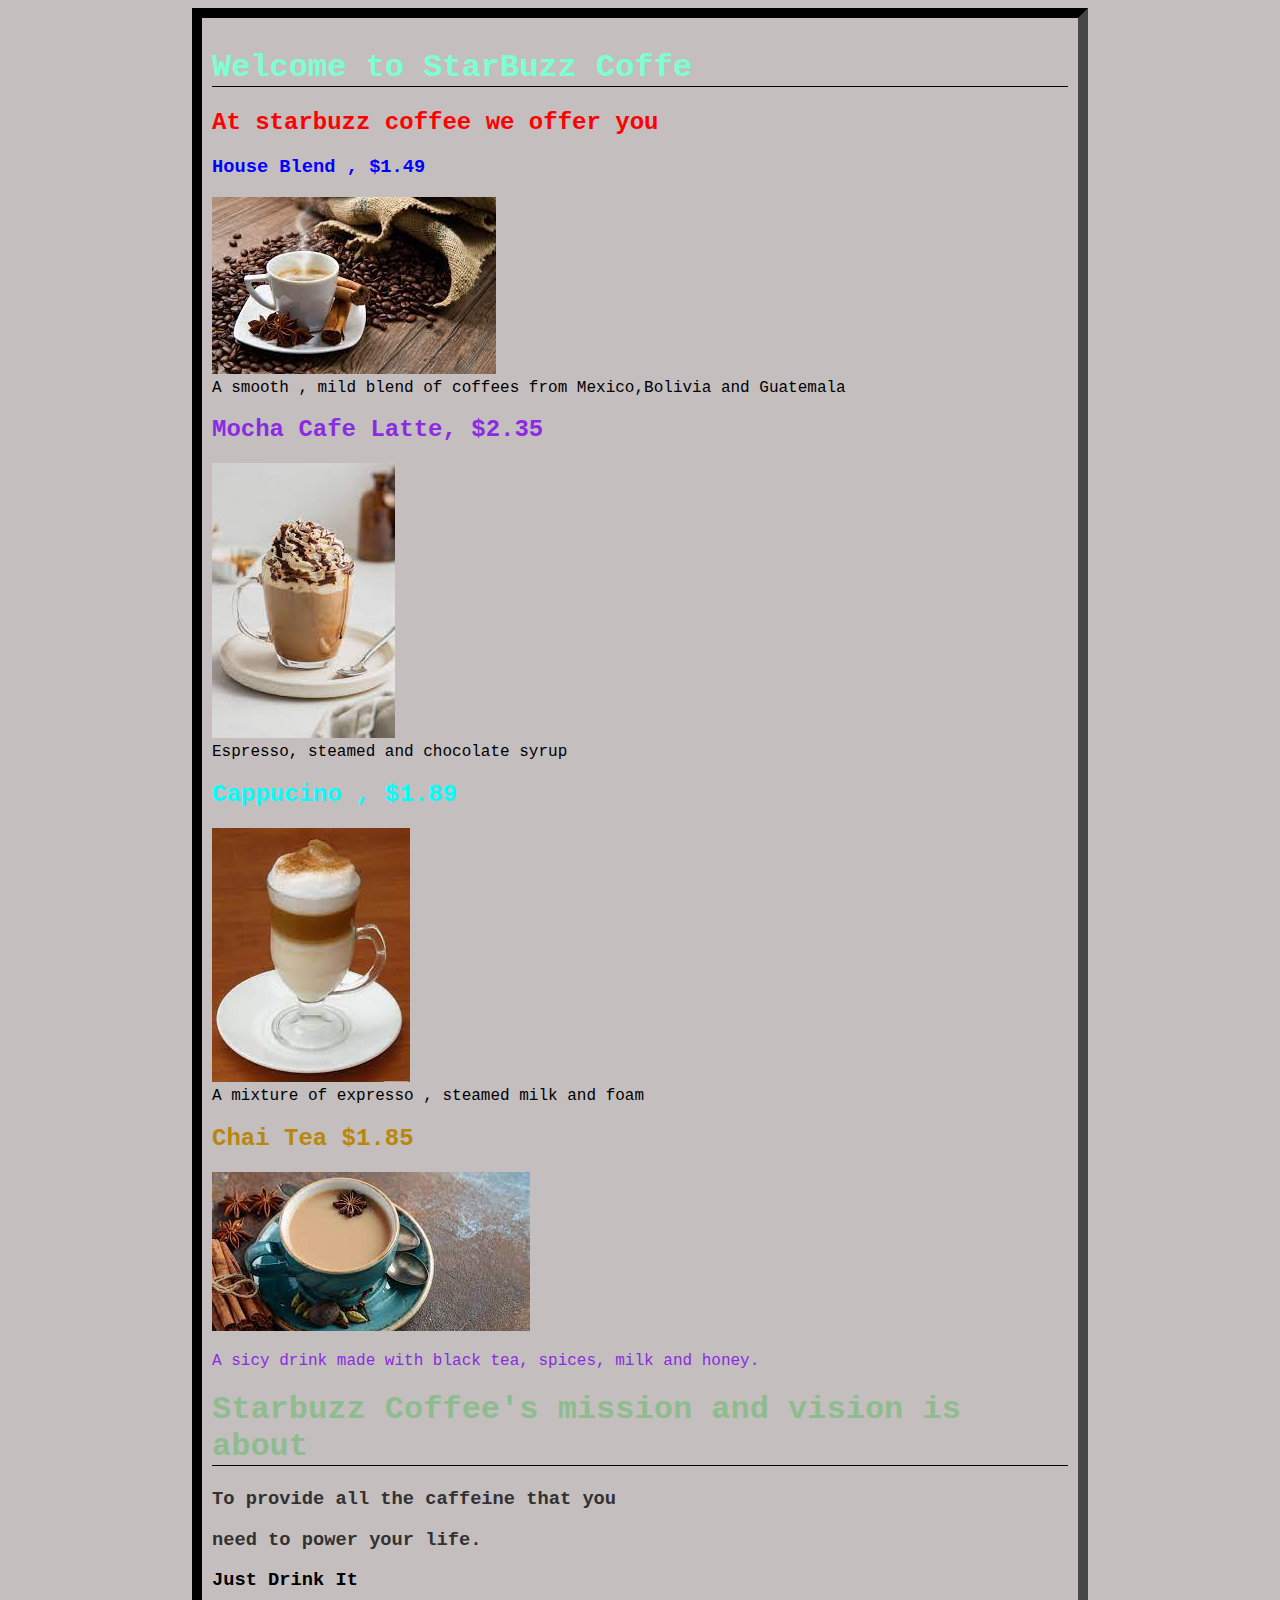
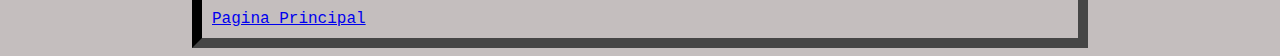
<file: bebidas.html>
<!DOCTYPE html>
<html lang="en">
<head>
    <meta charset="UTF-8">
    <meta name="viewport" content="width=device-width, initial-scale=1.0">
    <title>Starbuzz Coffe </title>
</head>
<body>
    
</body>
</html>
<html>
    <head>
    
        <meta charset="Utf-8"/>
       <title> salon de programadores</title>
       <link type="text/css" rel="stylesheet" href="Clases.css">

    </head>
    
    <body>
    <h1 style="color:aquamarine">Welcome to StarBuzz Coffe</h1>

    <title>StarBuzz Coffe</title>
    <body>
        <h2 style="color:red;">At starbuzz coffee we offer you</h2>
    <h3 style = color:blue;>House Blend , $1.49</h3> <img src="Imagenes/cafe 1.jpg">
       <br> A smooth , mild  blend of coffees from Mexico,Bolivia and Guatemala
    
        <h2 style = color:blueviolet;>Mocha Cafe Latte, $2.35 </h2> <img src="Imagenes/mocha.jpg">
        <br> Espresso, steamed and chocolate syrup
    
   </colgroup> <h2 style=" color:cyan;">Cappucino , $1.89</h2><img src="Imagenes/capuccino.jpg">
      <br style = color:bisque;>  A mixture of expresso , steamed milk and foam 
    
    <h2 style="color:darkgoldenrod;">Chai Tea $1.85</h2> <img src="Imagenes/tea.jpg">
    <p class="mi clase"></p>
         <p style=" color:blueviolet;">A sicy drink made with black tea, spices, milk and honey.</p>
        
   <p class="starbuzz"></p>
        <h1 style="color:darkseagreen;">Starbuzz Coffee's mission and vision is about</h1>
        <h3 style="color:rgb(50, 49, 50);"> To provide all the caffeine that you <br></h3>
        <h3 style="color:rgb(50, 49, 50);">need to power your life.<br></h3>

        <h3>Just Drink It</h3>
           <a href="cafeteria.html">Pagina Principal</a>
        </head>
</body>
</html>
</file>
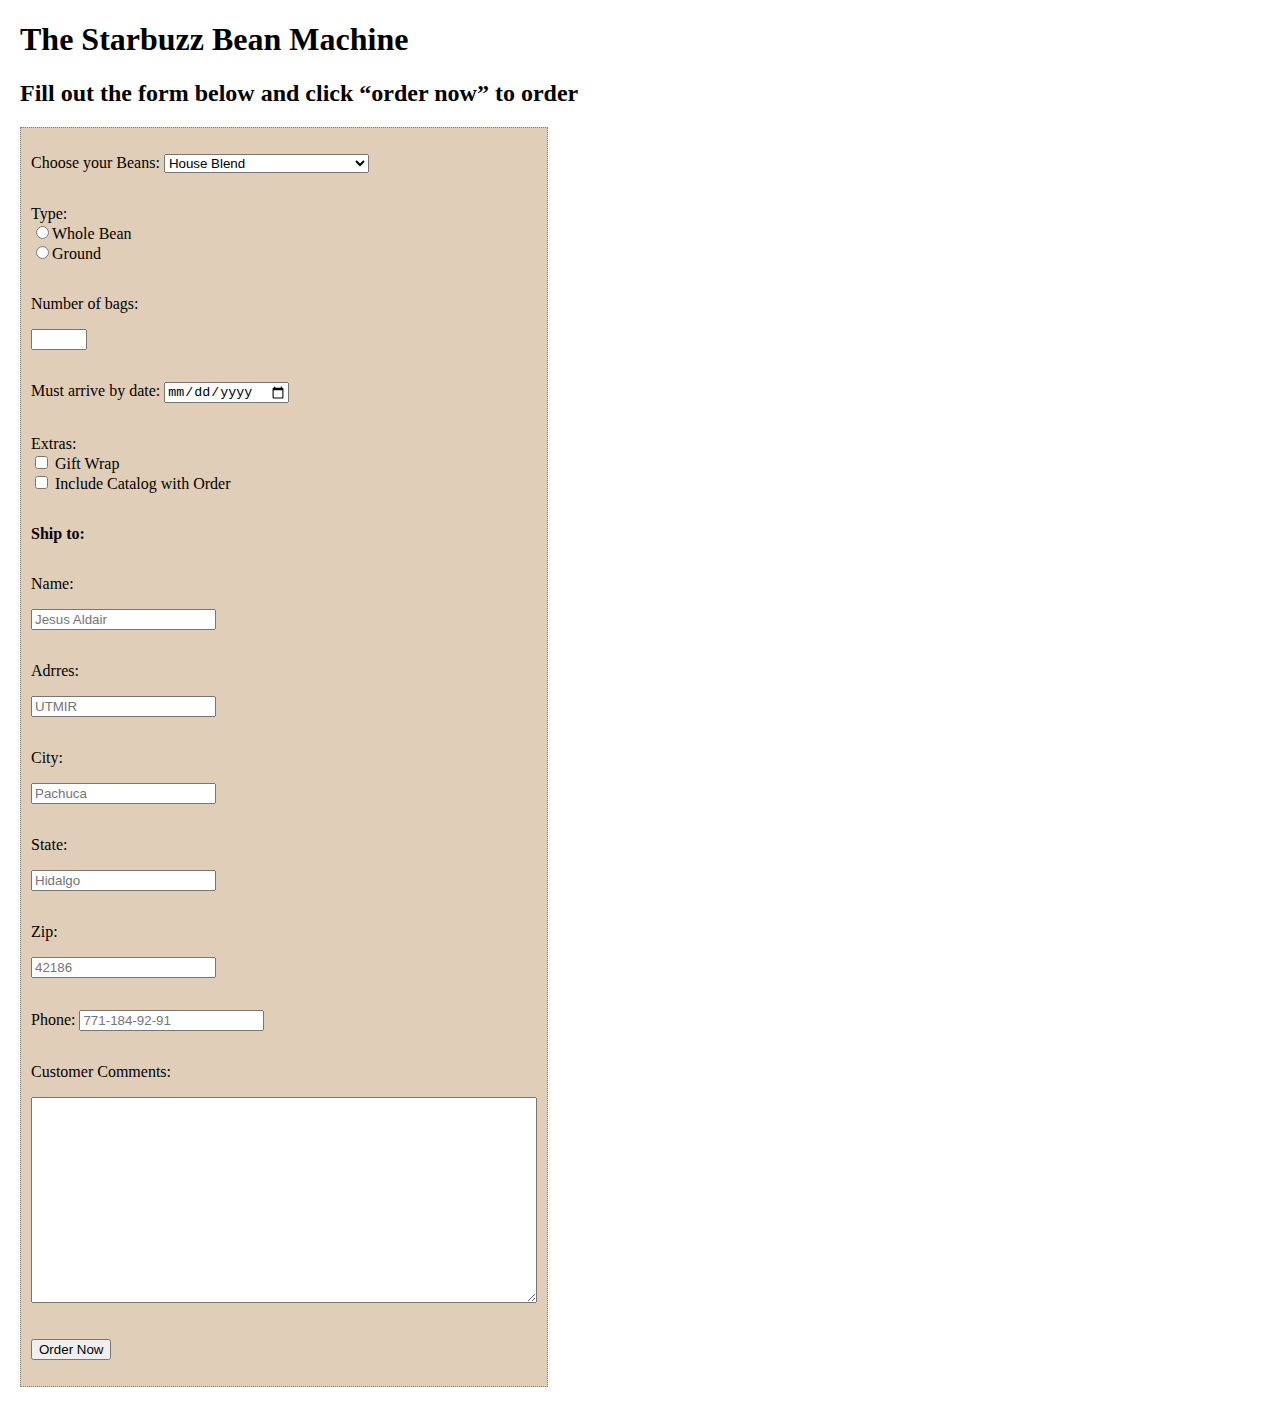
<file: formulario.html>
<!DOCTYPE html>
<html>
    <head>
        <meta charset="UTF-8"/>
        <link rel="stylesheet" href="Stillos.css">
        <title> The Starbuzz Bean Machine</title>
    </head>
    <body>
        <h1>The Starbuzz Bean Machine</h1>
        <h2>Fill out the form below and click <q>order now</q> to order</h2>
        <form action="https://starbuzzcoffe.com/proceessorder.php" method="post">
      <div class="tableRow">
        
   
</html>
<p> 
    Choose your Beans:
    <select name="beans">
        <option value="House Blend"> House Blend</option>
        <option value="Bolivia">Shade Grown Bolivia Supremo</option>
        <option value="Guatemala"> Organic Guatemala</option>
        <option value="Kenya">Kenya</option>
    </select>
</p>
        </div>
        <div class="tableRow"> 
<p>
    Type: <br>
    <input type="radio" name="beantype" value="Whole">Whole Bean <br>
    <input type="radio" name="beantype" value="Ground" >Ground 
</p>
</div>
<div class="tableRow">
<p> 
    Number of bags: </p>
    <p><input type="number" name="bags" min="1" max="10">
</p>
</div>
<div class="tableRow label">
<p>
    Must arrive by date: <input type="date" name="date">
</p>
</div>
<div class="tableRow">
<p> 
    Extras: <br>
    <input type="checkbox" name="extras[]" value="giftwrap"> Gift Wrap <br>
    <input type="checkbox" name="extras[]" value="catalog" > 
    Include Catalog with Order 
</p>
</div>

<div class="tableRow">
    <p class="heading">Ship to: <br>
        <p></p>
    </div>

    <div class="tableRow">
    <p>Name:</p>
    <p><input type="text" name="name" value="" placeholder="Jesus Aldair"required> </p>
    </div>

    <div class="tableRow">
    <p>Adrres:</p> 
    <p> <input type="text" name="adrres" value="" placeholder="UTMIR" required> </p> 
    </div>

    <div class="tableRow">
    <p>City:</p>
    <p><input type="text" name="city" value="" placeholder="Pachuca" required> </p>
    </div>

    <div class="tableRow">
    <p>State: </p>
    <p> <input type="text" name="state" value="" placeholder="Hidalgo" required> </p>
    </div>
    
    <div class="tableRow">
    <p>Zip:</p>
    <p> <input type="text" name="zip" value="" placeholder="42186" required> </p>
    </div>
    
    <div class="tableRow">
    <p>Phone: <input type="text" name="phone" value="" placeholder="771-184-92-91" required> </p> 
    </div>

    <div class="tableRow">
<p>Customer Comments: </p>
    <p>
        <textarea name="comments"></textarea>
</p>
</div>
<div class="tableRow">
<p></p>
    <p><input type="submit" value="Order Now">
</p>
</div>
    </form>
</body>
</file>
<file: Clases.css>
body { 
    background-color: rgb(196, 190, 190);
    margin-left: 15%;
    margin-right: 15%;
    border: 10px inset rgb(70, 70, 70);
    padding: 10px 10px 10px 10px;
    font-family: 'Courier New', Courier, monospace;
}

h1,h2{
   
    color: rgb(3, 3, 3);
}
h1 {
    border-bottom: 1px solid black;
}
P{
    color: blue deeppink;
}
em{
    font-family: courier;
}
p.cafe{
    color: rgb(201, 25, 25);
}
p.mocha{
    color: yellowgreen;
}
p.capuccino{
    color: green;
}
p.tea{
    color: darkslategrey;
}
.starbuzz{
    color:red;
}
</file>
<file: Stillos.css>
body{
    background-color: #efe5d0
    url(photos/background.gif) top left;
    margin:20px;
}
form{
    display: table;
    padding: 10px;
    border:thin dotted #7e7e7e;
    background-color: #e1ceb8;
}
form textarea{
    width: 500px;
    height: 200px;
}
div.tableRow{
    display: table-row;
}
div.tableRow p:first-child{
    text-align: left;
}
p.heading{
    font-weight: bold;
}
</file>
